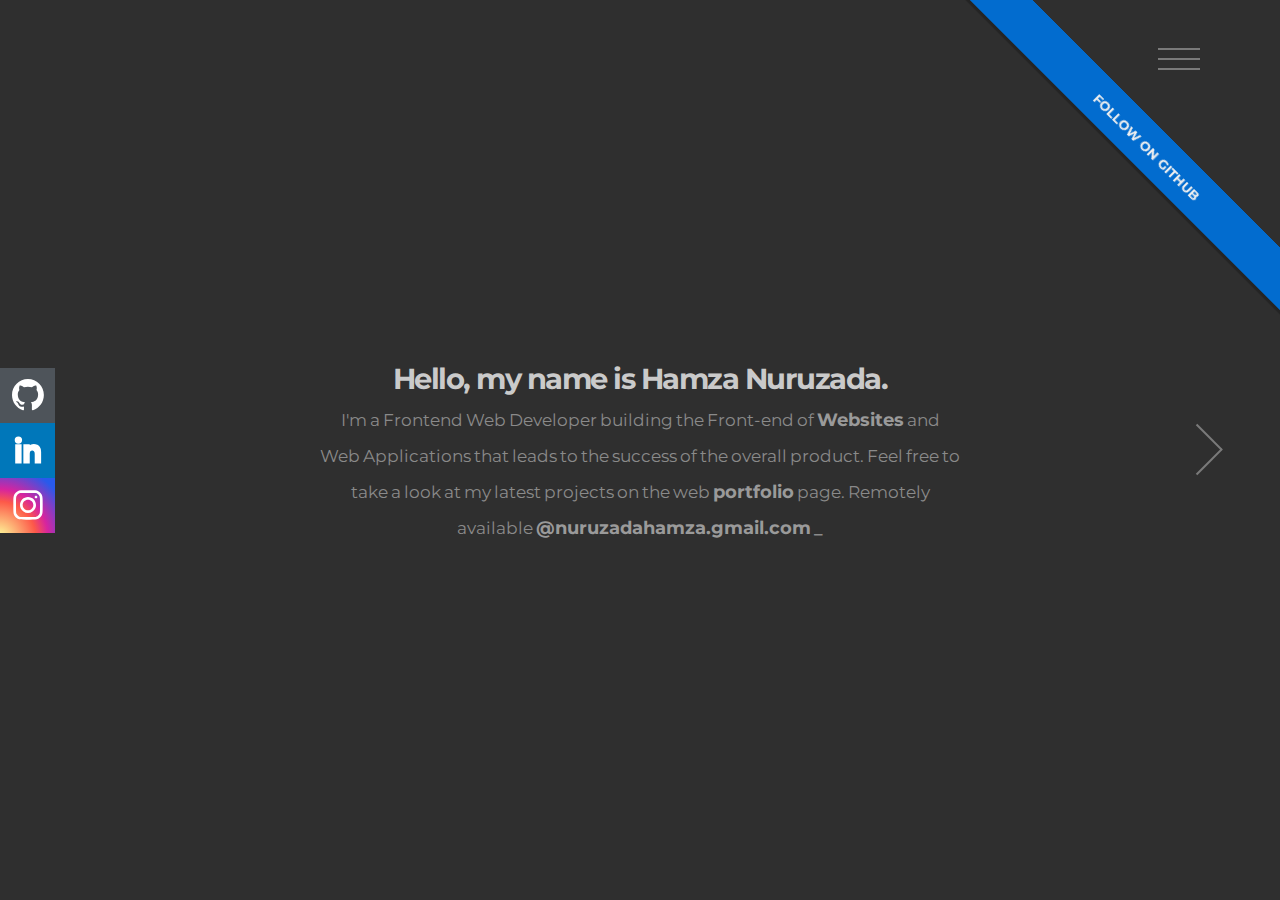
<file: index.html>
<!DOCTYPE html>
<html lang="en">
  <head>
    <meta charset="UTF-8" />
    <meta name="viewport" content="width=device-width, initial-scale=1.0" />
    <link rel="preconnect" href="https://fonts.googleapis.com">
    <link rel="preconnect" href="https://fonts.gstatic.com" crossorigin>
    <link href="https://fonts.googleapis.com/css2?family=Lato:ital,wght@0,100;0,300;0,400;0,700;0,900;1,100;1,300;1,400;1,700;1,900&family=Montserrat:ital,wght@0,100..900;1,100..900&display=swap" rel="stylesheet">
    <link rel="stylesheet" href="./assets/scss/main.css" />
    <title>about me</title>
  </head>
  <body>
    <header>
      <nav>
        <a class="active" href="#"><span>about</span></a>
        <a href="#"><span>portfolio</span></a>
        <a href="#"><span>socials</span></a>
        <a href="#"><span>contact</span></a>
      </nav>
      <div class="burger">
        <i></i>
        <i></i>
        <i></i>
      </div>
    </header>
    <main>
      <div class="aboutMe">
          <div class="aboutMeText">
            <h3 class="aboutTitle">Hello, my name is Hamza Nuruzada.</h3>
            <div class="aboutContent">
              <span>I'm</span>
              <span>a</span>
              <span>Frontend</span>
              <span>Web</span>
              <span>Developer</span>
              <span>building</span>
              <span>the</span>
              <span>Front-end</span>
              <span>of</span>
              <span class="texture"><a href="#">Websites</a></span>
              <span>and</span>
              <span>Web</span>
              <span>Applications</span>
              <span>that</span>
              <span>leads</span>
              <span>to</span>
              <span>the</span>
              <span>success</span>
              <span>of</span>
              <span>the</span>
              <span>overall</span>
              <span>product.</span>
              <span>Feel</span>
              <span>free</span>
              <span>to</span>
              <span>take</span>
              <span>a</span>
              <span>look</span>
              <span>at</span>
              <span>my</span>
              <span>latest</span>
              <span>projects</span>
              <span>on</span>
              <span>the</span>
              <span>web</span>
              <span class="texture"><a href="#">portfolio</a></span>
              <span>page.</span>            
              <span>Remotely</span>
              <span>available</span>
              <span class="texture"><a href="#">@nuruzadahamza.gmail.com</a></span>
              <b class="cursor">_</b>
            </div>          
          </div>
        <nav class="socials">
          <ul>
            <li><a target="_blank" class="github" href="https://github.com/nrzdhmz"><img src="./assets/svg/github-mark.svg" alt="github Icon"></a></li>
            <li><a target="_blank" class="linkedin" href="https://www.linkedin.com/in/hamza-nuruzade-a90531297/"><img src="./assets/svg/linkedin.svg" alt="github Icon"></a></li>
            <li><a target="_blank" class="insta" href="https://www.instagram.com/nrzdhmz/"><img src="./assets/svg/insta.svg" alt="github Icon"></a></li>
          </ul>
        </nav>
        <div class="pageControl">
          <a href="./portfolio.html" class="next" title="Web Development Portfolio">
            <span>portfolio</span>
            <em></em>
          </a>
          <div class="lent">
            <a target="_blank" href="https://github.com/nrzdhmz" title="Follow on Github">Follow on Github</a>
          </div>
        </div>
      </div>
    </main>
    <script src="./assets/js/main.js"></script>
  </body>
</html>
</file>
<file: assets/scss/main.css>
header {
  position: fixed;
  width: 100%;
  display: block;
  z-index: 9999;
}
header .burger {
  position: fixed;
  right: 68px;
  top: 35px;
  z-index: 10000;
  cursor: pointer;
  padding: 5px 4px;
  background-color: transparent;
}
header .burger i {
  display: block;
  width: 42px;
  height: 2px;
  margin: 8px;
  background-color: #7a7a7a;
}
header nav {
  position: fixed;
  background-color: #333;
  z-index: 100;
  padding: 10% 0;
  top: 0;
  left: 0;
  width: 100%;
  height: 100%;
  display: block;
  transform: translateY(-100%);
  opacity: 0;
  pointer-events: none;
  transition: transform 0.45s cubic-bezier(0.45, 0, 0, 1), opacity 0.3s ease;
}
header nav.open {
  transform: translateY(0);
  opacity: 1;
  pointer-events: auto;
}
header nav::before {
  content: "for a quick search just start typing ..";
  position: absolute;
  bottom: 5%;
  left: calc(50% - 150px);
  width: 300px;
  color: #8a8a8a;
  text-align: center;
  font-size: 13px;
  transition: transform 0.2s ease-out 0.9s, opacity 0.1s ease-out 0.95s;
}
header nav a {
  display: flex;
  align-items: center;
  text-align: center;
  color: #5a5a5a;
  text-decoration: none;
  width: 90%;
  max-width: 600px;
  margin: 0 auto;
  height: 25%;
  position: relative;
  background-color: rgba(0, 0, 0, 0.02);
  overflow: hidden;
  transform: translate3d(0, -100%, 0);
  transition-duration: 0.45s;
}
header nav a:nth-child(1) {
  transition-delay: 0.48s;
}
header nav a:nth-child(2) {
  transition-delay: 0.32s;
}
header nav a:nth-child(3) {
  transition-delay: 0.16s;
}
header nav a:nth-child(4) {
  transition-delay: 0s;
}
header nav a::before {
  content: " ";
  height: 75%;
  width: 100%;
  left: 0;
  position: absolute;
  transform: translate3d(-100%, 0, 0);
  background-color: #2e2e2e;
  transition-delay: 0.12s;
  z-index: -1;
  top: 0;
  transition: transform 0.4s cubic-bezier(0.65, 0.15, 0, 1);
}
header nav a:hover {
  color: #9f9f9f;
}
header nav a:hover::before {
  transform: translate3d(0, 0, 0);
}
header nav a:hover::after {
  transform: translate3d(0, 0, 0);
}
header nav a::after {
  content: " ";
  height: 75%;
  width: 100%;
  left: 0;
  position: absolute;
  bottom: 0;
  transition-delay: 125ms;
  background-color: #2d2d2d;
  z-index: -2;
  transform: translate3d(100%, 0, 0);
  transition: transform 0.4s cubic-bezier(0.65, 0.15, 0, 1);
}
header nav a.active {
  color: #9f9f9f;
}
header nav a span {
  display: block;
  width: 100%;
  text-align: center;
  font-size: 32px;
  font-weight: 700;
}

nav.open a {
  transform: translate3d(0, 0, 0);
}

* {
  margin: 0;
  padding: 0;
  font-family: "Montserrat", sans-serif;
  text-decoration: none;
  list-style-type: none;
  box-sizing: border-box;
}

body {
  overflow-x: hidden;
  overflow-y: hidden;
  width: 100%;
  height: 100%;
  font-weight: 400;
  font-size: 16px;
  line-height: 1.75em;
  color: #8a8a8a;
  background-color: #2a2a2a;
  text-align: center;
}

::-moz-selection {
  background-color: #98d4ff;
  color: #fff;
}

::selection {
  background-color: #98d4ff;
  color: #fff;
}

@media only screen and (max-width: 1440px) {
  .wrapper {
    max-width: 800px;
  }
}
@media only screen and (max-width: 1100px) {
  .wrapper {
    max-width: 700px;
  }
}
@media only screen and (max-width: 900px) {
  .wrapper {
    max-width: 600px;
  }
}
@media only screen and (max-width: 800px) {
  .wrapper {
    max-width: 500px;
  }
}
@keyframes cursorAnimation {
  0% {
    opacity: 0;
  }
  50% {
    opacity: 1;
  }
  100% {
    opacity: 0;
  }
}
.aboutMe {
  display: flex;
  justify-content: center;
  width: 100%;
  height: 100vh;
  background-color: #2F2F2F;
  align-items: center;
}
.aboutMe .aboutMeText {
  display: flex;
  flex-direction: column;
  text-align: center;
  max-width: 640px;
}
.aboutMe .aboutMeText .aboutTitle {
  color: #cacaca;
  font-size: 1.8em;
  line-height: 1.7em;
  font-weight: 700;
  letter-spacing: -1.5px;
}
.aboutMe .aboutMeText .aboutContent {
  display: flex;
  flex-wrap: wrap;
  font-family: "Lato", sans-serif;
  color: #8a8a8a;
  font-size: 1.05em;
  line-height: 1.95em;
  font-weight: 400;
  z-index: 10;
  justify-content: center;
  align-items: center;
  gap: 3px;
}
.aboutMe .aboutMeText .aboutContent .texture {
  display: flex;
  position: relative;
}
.aboutMe .aboutMeText .aboutContent .texture:hover::before {
  width: 100%;
}
.aboutMe .aboutMeText .aboutContent .texture:hover::after {
  width: 100%;
}
.aboutMe .aboutMeText .aboutContent .texture:hover a {
  color: #b6b6b6;
}
.aboutMe .aboutMeText .aboutContent .texture::before {
  content: "";
  position: absolute;
  height: 16px;
  width: 0px;
  top: 0;
  left: 0;
  background-color: #3a3a3a;
  transition: width 0.325s cubic-bezier(0.65, 0.2, 0, 1);
  z-index: 1;
}
.aboutMe .aboutMeText .aboutContent .texture::after {
  content: " ";
  box-sizing: border-box;
  position: absolute;
  height: 16px;
  width: 0px;
  bottom: 0;
  right: 0;
  background-color: #3d3d3d;
  transition-delay: 1s;
  transition: width 0.325s cubic-bezier(0.65, 0.2, 0, 1);
  z-index: 1;
}
.aboutMe .aboutMeText .aboutContent .texture a {
  font-family: inherit;
  font-size: 1.1em;
  line-height: 1.125em;
  font-weight: 700;
  color: #9a9a9a;
  padding: 4px 0;
  z-index: 99;
}
.aboutMe .aboutMeText .aboutContent .cursor {
  animation: cursorAnimation 0.5s infinite;
}

.socials {
  position: absolute;
  left: 0;
}
.socials ul {
  display: flex;
  flex-direction: column;
}
.socials ul li .github {
  background-color: #4E545A;
}
.socials ul li .linkedin {
  background-color: #0077BA;
}
.socials ul li .insta {
  background: radial-gradient(circle at 25% 110%, #fdf497 0, #fdf497 5%, #fd5949 45%, #d6249f 60%, #285aeb 90%), radial-gradient(circle at 25% 110%, #b9a800 0, #938500 5%, #b10f00 45%, #8c0061 60%, #002ca9 90%);
}
.socials ul li a {
  display: flex;
  align-items: center;
  justify-content: center;
  width: 75px;
  height: 55px;
  padding-left: 20px;
  margin-left: -20px;
  transition: 0.425s cubic-bezier(0.05, 0.65, 0.18, 1);
}
.socials ul li a:hover {
  margin-left: 0;
}
.socials ul li a img {
  width: 32px;
  height: 32px;
}

.pageControl {
  z-index: 200;
  position: fixed;
  width: 1px;
  height: 1px;
}
.pageControl .prev {
  width: 150px;
  left: 0;
  position: fixed;
  top: 25%;
  height: 50%;
  z-index: 999;
}
.pageControl .prev:hover em::before {
  transform: rotate(30deg);
}
.pageControl .prev:hover em::after {
  transform: rotate(150deg);
}
.pageControl .prev:hover span {
  opacity: 1;
  transform: translate3d(0, 0, 0);
}
.pageControl .prev span {
  left: calc(50% + 5px);
  transform: translate3d(-30px, 0, 0);
  display: inline-block;
  color: #8a8a8a;
  position: absolute;
  white-space: nowrap;
  top: calc(50% - 15.5px);
  height: 30px;
  line-height: 30px;
  padding: 0 10px;
  opacity: 0;
  font-size: 1.15em;
  line-height: 1.7em;
  font-weight: 700;
  transition: opacity 0.1s ease 0.125s, transform 0.3s cubic-bezier(0, 0, 0, 1) 0.125s;
}
.pageControl .prev em {
  display: block;
  position: absolute;
  height: 36px;
  width: 36px;
  top: calc(50% - 18.5px);
  left: calc(50% - 18px);
  transition: transform 0.2s ease-out 0.2s;
}
.pageControl .prev em::before {
  content: " ";
  position: absolute;
  left: 0;
  height: 100%;
  width: 2px;
  background-color: #7a7a7a;
  transform: rotate(45deg);
  top: -50%;
  transform-origin: 50% 100% 0;
  transition: transform 0.16s ease-out;
}
.pageControl .prev em::after {
  top: calc(-50% - 1px);
  transform: rotate(135deg);
  content: " ";
  position: absolute;
  left: 0;
  height: 100%;
  width: 2px;
  background-color: #7a7a7a;
  transition: transform 0.16s ease-out;
  transform-origin: 50% 100% 0;
}
.pageControl .next {
  width: 150px;
  right: 0;
  position: fixed;
  top: 25%;
  z-index: 999;
  height: 50%;
}
.pageControl .next:hover em::before {
  transform: rotate(-30deg);
}
.pageControl .next:hover em::after {
  transform: rotate(-150deg);
}
.pageControl .next:hover span {
  opacity: 1;
  transform: translate3d(0, 0, 0);
}
.pageControl .next span {
  right: calc(50% + 5px);
  transform: translate3d(30px, 0, 0);
  display: inline-block;
  color: #8a8a8a;
  position: absolute;
  white-space: nowrap;
  top: calc(50% - 15.5px);
  height: 30px;
  line-height: 30px;
  padding: 0 10px;
  opacity: 0;
  font-size: 1.15em;
  line-height: 1.7em;
  font-weight: 700;
  transition: opacity 0.1s ease 0.125s, transform 0.3s cubic-bezier(0, 0, 0, 1) 0.125s;
}
.pageControl .next em {
  display: block;
  position: absolute;
  height: 36px;
  width: 36px;
  top: calc(50% - 18.5px);
  left: calc(50% - 18px);
  transition: transform 0.2s ease-out 0.2s;
}
.pageControl .next em::before {
  content: " ";
  position: absolute;
  right: 0;
  height: 100%;
  width: 2px;
  background-color: #7a7a7a;
  transform: rotate(-45deg);
  top: -50%;
  transform-origin: 50% 100% 0;
  transition: transform 0.16s ease-out;
}
.pageControl .next em::after {
  top: calc(-50% - 1px);
  transform: rotate(-135deg);
  content: " ";
  position: absolute;
  right: 0;
  height: 100%;
  width: 2px;
  background-color: #7a7a7a;
  transition: transform 0.16s ease-out;
  transform-origin: 50% 100% 0;
}
.pageControl .lent {
  display: block;
  position: fixed;
  right: 0;
  top: 0;
  width: 220px;
  height: 200px;
  z-index: 9000;
}
.pageControl .lent a {
  position: absolute;
  display: block;
  width: 300%;
  left: -40%;
  top: -30%;
  z-index: 901;
  cursor: pointer;
  background-color: #026ccf;
  color: #f0f0f0;
  font-size: 13px;
  padding: 0;
  line-height: inherit;
  text-decoration: none;
  font-family: "Montserrat", sans-serif;
  font-weight: 700;
  box-shadow: -2px 3px 1px rgba(0, 0, 0, 0.23);
  opacity: 1;
  text-transform: uppercase;
  transform: translate3d(0, 0, 0) rotate(45deg);
  transform-origin: 0 0;
  height: 44px;
  line-height: 47px;
  padding-right: 120px;
  transition: background-color 0.2s ease-out 0s, transform 0.7s cubic-bezier(0.7, 0, 0.25, 1) 1s, opacity 0.2s ease-out 1s;
}
.pageControl .lent a:hover {
  background-color: #0055A5;
}
.pageControl .lent a::before {
  content: " ";
  position: absolute;
  z-index: 1;
  left: 0;
  width: 100%;
  height: 1px;
  top: 3px;
}/*# sourceMappingURL=main.css.map */
</file>
